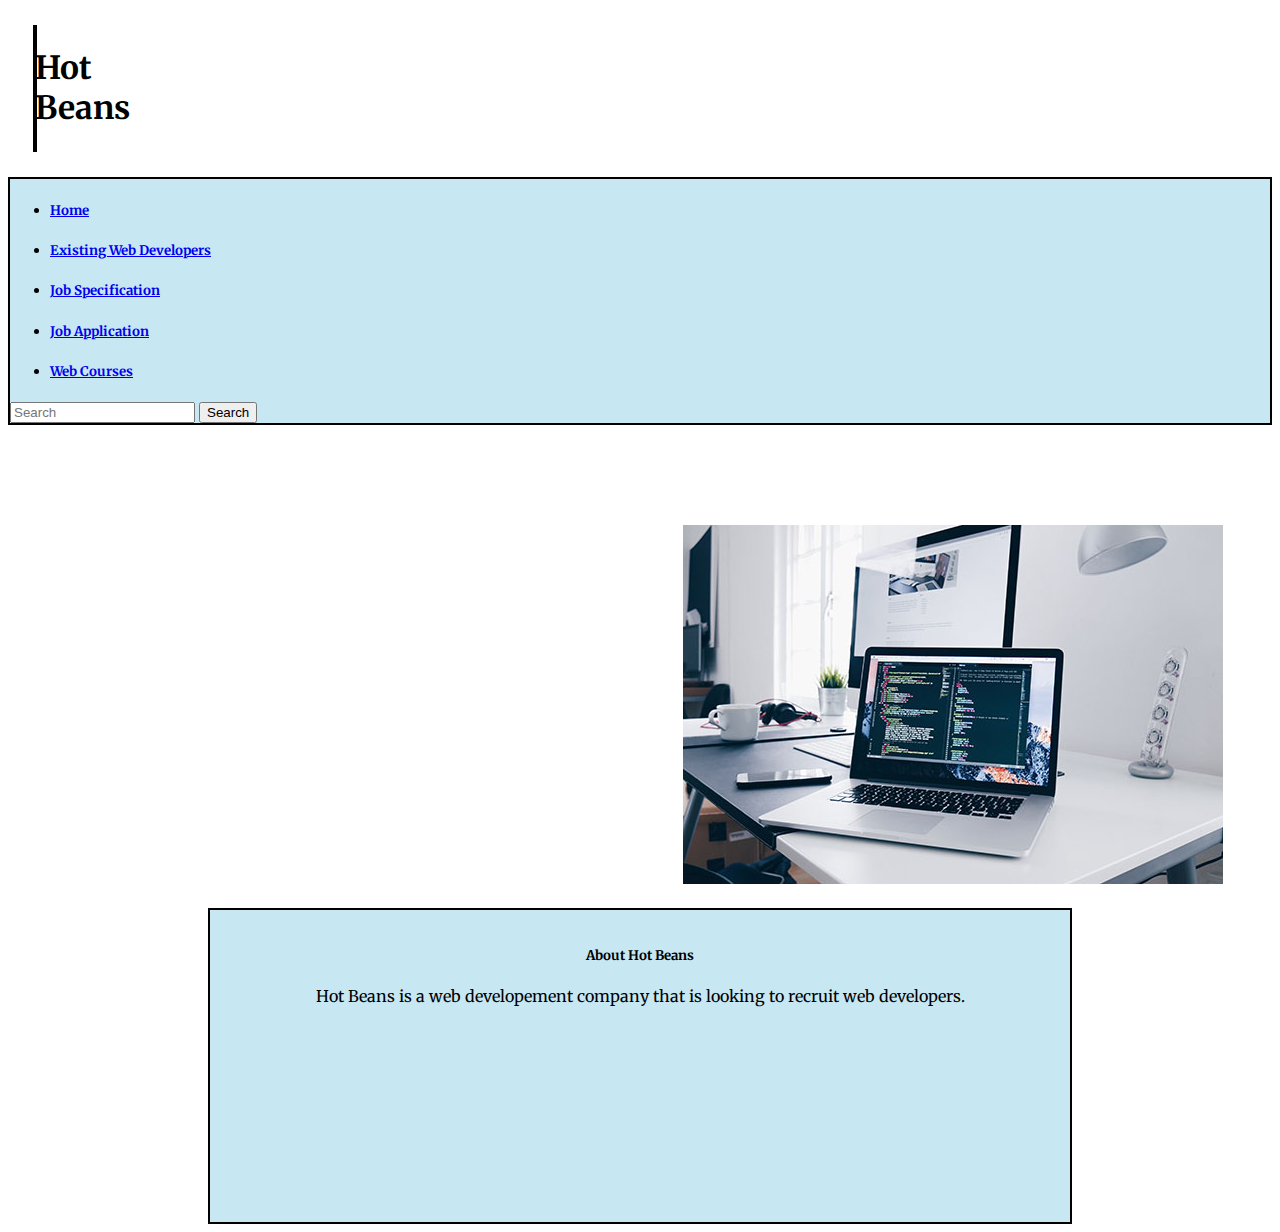
<file: index.html>
<!DOCTYPE html>
<html lang="en">
<head>
    <meta charset="UTF-8">
    <meta name="viewport" content="width=device-width, initial-scale=1.0">
    <title>Hot Beans</title>
    <link rel="stylesheet" href="CSS/stylesheet.css">
    <link rel="stylesheet" href="https://cdn.jsdelivr.net/npm/bootstrap@4.6.1/dist/css/bootstrap.min.css" integrity="sha384-zCbKRCUGaJDkqS1kPbPd7TveP5iyJE0EjAuZQTgFLD2ylzuqKfdKlfG/eSrtxUkn" crossorigin="anonymous">
    <link rel="preconnect" href="https://fonts.googleapis.com">
    <link rel="preconnect" href="https://fonts.gstatic.com" crossorigin>
    <link href="https://fonts.googleapis.com/css2?family=Merriweather&display=swap" rel="stylesheet">
</head>
<body>
    <Div class="header">
    <h1>Hot Beans</h1></div>

    <nav class="navbar navbar-expand-lg navbar-light bg-light">
        
        <div class="collapse navbar-collapse" id="navbarSupportedContent">
          <ul class="navbar-nav ml-auto">
            <li class="nav-item">
              <a class="nav-link" href="index.html"><h5>Home</h5></a>
            </li>
            <li class="nav-item">
              <a class="nav-link" href="existingWebDevelopers.html"><h5>Existing Web Developers</h5></a>
            </li>
            <li class="nav-item">
              <a class="nav-link" href="jobSpecification.html"><h5>Job Specification</h5></a>
            </li>
            <li class="nav-item">
              <a class="nav-link" href="jobApplication.html"> <h5>Job Application</h5></a>
            </li>
            <li class="nav-item">
              <a class="nav-link" href="webCourses.html"><h5>Web Courses</h5></a>
            </li>
          </ul>
          <form class="form-inline my-2 my-lg-0">
            <input class="form-control mr-sm-2" type="search" placeholder="Search" aria-label="Search">
            <button class="btn btn-outline-info my-2 my-sm-0" type="submit">Search</button>
          </form>
        </div>
      </nav>

    <div class="image">
     <img src="Images/christopher-gower-m_HRfLhgABo-unsplash_resized.jpg" alt="">
    </div>

    <div class="bottom">
     <h5>About Hot Beans</h5>
     <p>Hot Beans is a web developement company that is looking to recruit web developers.  </p>
    </div>

 <script src="https://cdn.jsdelivr.net/npm/jquery@3.5.1/dist/jquery.slim.min.js" integrity="sha384-DfXdz2htPH0lsSSs5nCTpuj/zy4C+OGpamoFVy38MVBnE+IbbVYUew+OrCXaRkfj" crossorigin="anonymous"></script>
 <script src="https://cdn.jsdelivr.net/npm/popper.js@1.16.1/dist/umd/popper.min.js" integrity="sha384-9/reFTGAW83EW2RDu2S0VKaIzap3H66lZH81PoYlFhbGU+6BZp6G7niu735Sk7lN" crossorigin="anonymous"></script>
 <script src="https://cdn.jsdelivr.net/npm/bootstrap@4.6.1/dist/js/bootstrap.min.js" integrity="sha384-VHvPCCyXqtD5DqJeNxl2dtTyhF78xXNXdkwX1CZeRusQfRKp+tA7hAShOK/B/fQ2" crossorigin="anonymous"></script>
</body>
</html>
</file>
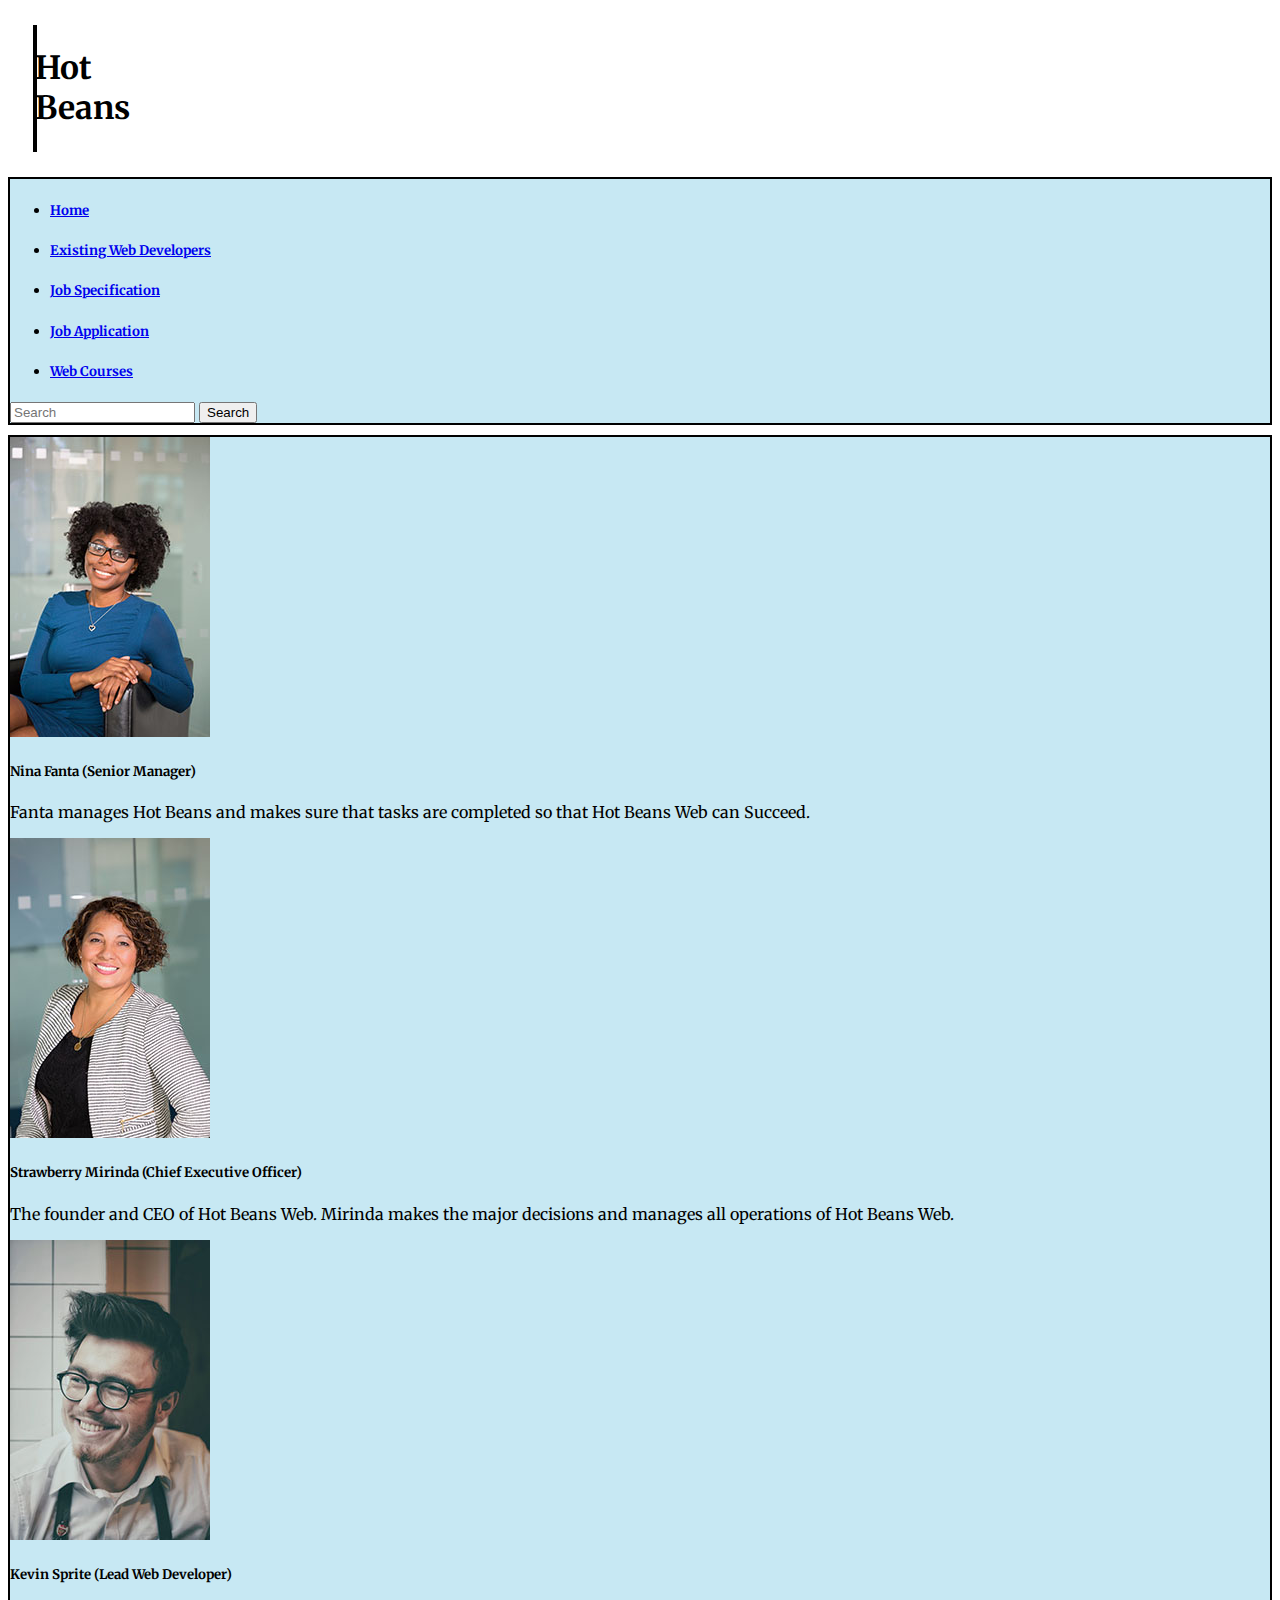
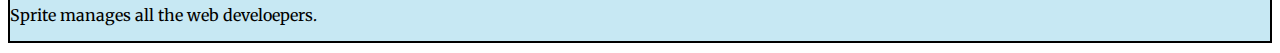
<file: existingWebDevelopers.html>
<!DOCTYPE html>
<html lang="en">
<head>
    <meta charset="UTF-8">
    <meta name="viewport" content="width=device-width, initial-scale=1.0">
    <title>Hot Beans</title>
    <link rel="stylesheet" href="CSS/stylesheet.css">
    <link rel="stylesheet" href="https://cdn.jsdelivr.net/npm/bootstrap@4.6.1/dist/css/bootstrap.min.css" integrity="sha384-zCbKRCUGaJDkqS1kPbPd7TveP5iyJE0EjAuZQTgFLD2ylzuqKfdKlfG/eSrtxUkn" crossorigin="anonymous">
    <link rel="preconnect" href="https://fonts.googleapis.com">
    <link rel="preconnect" href="https://fonts.gstatic.com" crossorigin>
    <link href="https://fonts.googleapis.com/css2?family=Merriweather&display=swap" rel="stylesheet">
</head>
<body>
    <Div class="header">
        <h1>Hot Beans</h1></div>
    
        <nav class="navbar navbar-expand-lg navbar-light bg-light">
            
            <div class="collapse navbar-collapse" id="navbarSupportedContent">
              <ul class="navbar-nav ml-auto">
                <li class="nav-item">
                  <a class="nav-link" href="index.html"><h5>Home</h5></a>
                </li>
                <li class="nav-item">
                  <a class="nav-link" href="existingWebDevelopers.html"><h5>Existing Web Developers</h5></a>
                </li>
                <li class="nav-item">
                  <a class="nav-link" href="jobSpecification.html"><h5>Job Specification</h5></a>
                </li>
                <li class="nav-item">
                  <a class="nav-link" href="jobApplication.html"> <h5>Job Application</h5></a>
                </li>
                <li class="nav-item">
                  <a class="nav-link" href="webCourses.html"><h5>Web Courses</h5></a>
                </li>
              </ul>
              <form class="form-inline my-2 my-lg-0">
                <input class="form-control mr-sm-2" type="search" placeholder="Search" aria-label="Search">
                <button class="btn btn-outline-info my-2 my-sm-0" type="submit">Search</button>
              </form>
            </div>
          </nav>

          <div class="card-group">
            <div class="card">
              <img src="Images/christina-wocintechchat-com-S3GrMiUhpNU-unsplash_resized.jpg" class="card-img-top" alt="...">
              <div class="card-body">
                <h5 class="card-title">Nina Fanta (Senior Manager)</h5>
                <p class="card-text">Fanta manages Hot Beans and makes sure that tasks are completed so that Hot Beans Web can Succeed.</p>
              </div>
            </div>
            <div class="card">
              <img src="Images/christina-wocintechchat-com-SJvDxw0azqw-unsplash_resized.jpg" class="card-img-top" alt="...">
              <div class="card-body">
                <h5 class="card-title"> Strawberry Mirinda (Chief Executive Officer)</h5>
                <p class="card-text">The founder and CEO of Hot Beans Web. Mirinda makes the major decisions and manages all operations of Hot Beans Web. </p>
              </div>
            </div>
            <div class="card">
              <img src="Images/petr-sevcovic-HzDF-rxlSeM-unsplash-resized.jpg" class="card-img-top" alt="...">
              <div class="card-body">
                <h5 class="card-title">Kevin Sprite (Lead Web Developer)</h5>
                <p class="card-text">Sprite manages all the web develoepers.</p>
              </div>
            </div>
          </div>

  <script src="https://cdn.jsdelivr.net/npm/jquery@3.5.1/dist/jquery.slim.min.js" integrity="sha384-DfXdz2htPH0lsSSs5nCTpuj/zy4C+OGpamoFVy38MVBnE+IbbVYUew+OrCXaRkfj" crossorigin="anonymous"></script>
  <script src="https://cdn.jsdelivr.net/npm/popper.js@1.16.1/dist/umd/popper.min.js" integrity="sha384-9/reFTGAW83EW2RDu2S0VKaIzap3H66lZH81PoYlFhbGU+6BZp6G7niu735Sk7lN" crossorigin="anonymous"></script>
  <script src="https://cdn.jsdelivr.net/npm/bootstrap@4.6.1/dist/js/bootstrap.min.js" integrity="sha384-VHvPCCyXqtD5DqJeNxl2dtTyhF78xXNXdkwX1CZeRusQfRKp+tA7hAShOK/B/fQ2" crossorigin="anonymous"></script>
</body>
</html>
</file>
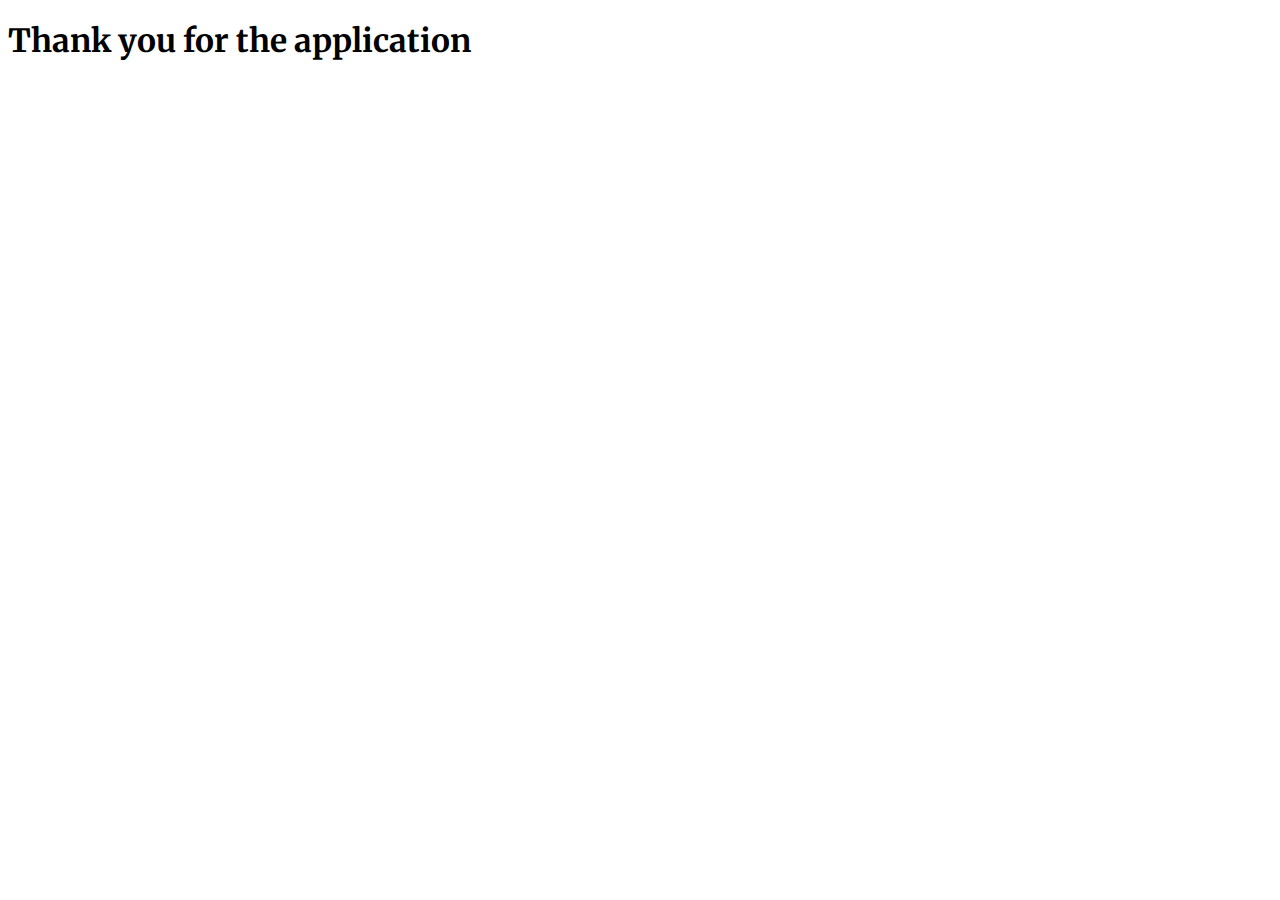
<file: indexid.html>
<!DOCTYPE html>
<html lang="en">
<head>
    <meta charset="UTF-8">
    <meta name="viewport" content="width=device-width, initial-scale=1.0">
    <title>Hot Beans</title>
    <link rel="stylesheet" href="CSS/stylesheet.css">
    <link rel="stylesheet" href="https://cdn.jsdelivr.net/npm/bootstrap@4.6.1/dist/css/bootstrap.min.css" integrity="sha384-zCbKRCUGaJDkqS1kPbPd7TveP5iyJE0EjAuZQTgFLD2ylzuqKfdKlfG/eSrtxUkn" crossorigin="anonymous">
    <link rel="preconnect" href="https://fonts.googleapis.com">
    <link rel="preconnect" href="https://fonts.gstatic.com" crossorigin>
    <link href="https://fonts.googleapis.com/css2?family=Merriweather&display=swap" rel="stylesheet">
</head>
<body>
    <h1>Thank you for the application</h1>
 <script src="https://cdn.jsdelivr.net/npm/jquery@3.5.1/dist/jquery.slim.min.js" integrity="sha384-DfXdz2htPH0lsSSs5nCTpuj/zy4C+OGpamoFVy38MVBnE+IbbVYUew+OrCXaRkfj" crossorigin="anonymous"></script>
 <script src="https://cdn.jsdelivr.net/npm/popper.js@1.16.1/dist/umd/popper.min.js" integrity="sha384-9/reFTGAW83EW2RDu2S0VKaIzap3H66lZH81PoYlFhbGU+6BZp6G7niu735Sk7lN" crossorigin="anonymous"></script>
 <script src="https://cdn.jsdelivr.net/npm/bootstrap@4.6.1/dist/js/bootstrap.min.js" integrity="sha384-VHvPCCyXqtD5DqJeNxl2dtTyhF78xXNXdkwX1CZeRusQfRKp+tA7hAShOK/B/fQ2" crossorigin="anonymous"></script>
</body>
</body>
</html>
</file>
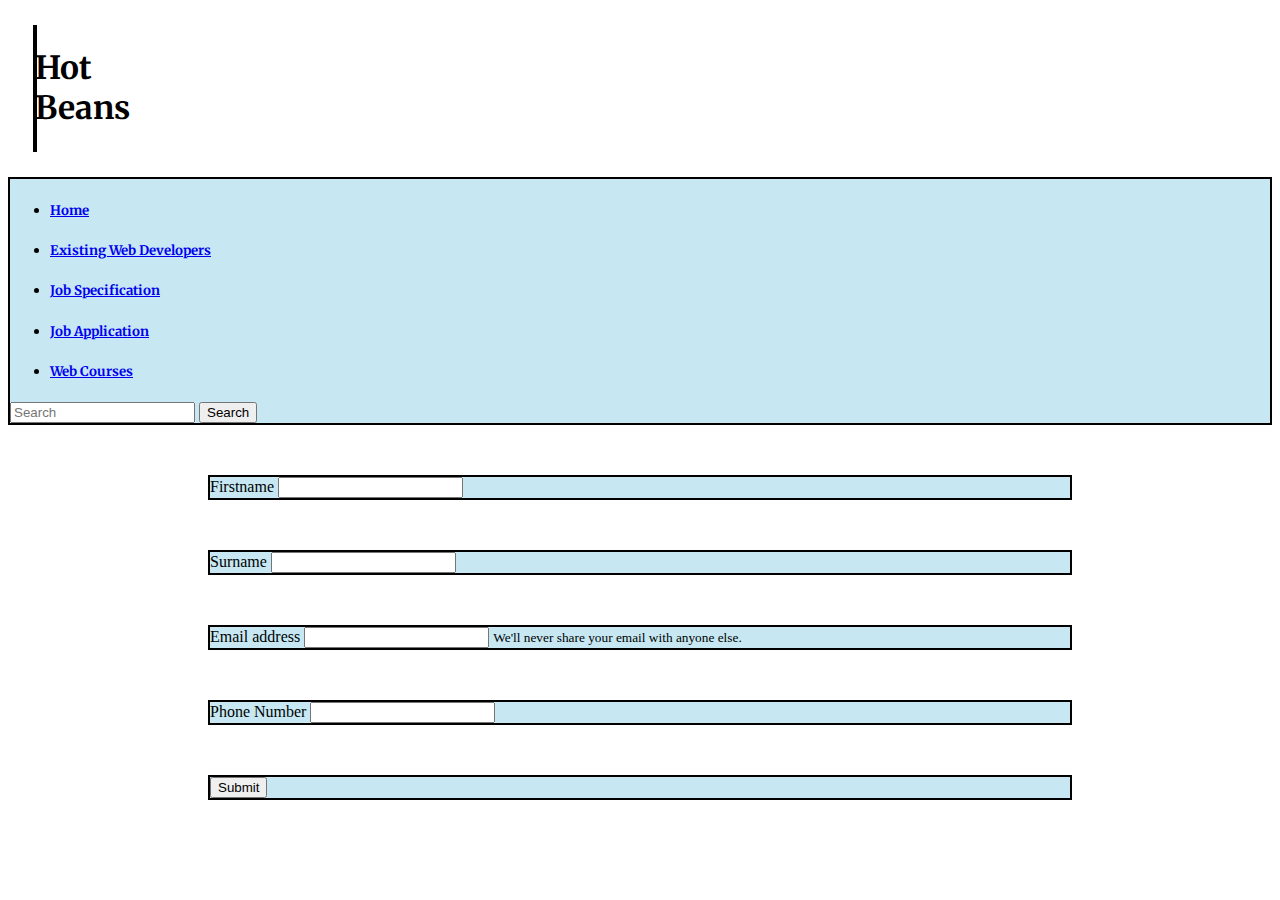
<file: jobApplication.html>
<!DOCTYPE html>
<html lang="en">
<head>
    <meta charset="UTF-8">
    <meta name="viewport" content="width=device-width, initial-scale=1.0">
    <title>Hot Beans</title>
    <link rel="stylesheet" href="CSS/stylesheet.css">
    <link rel="stylesheet" href="https://cdn.jsdelivr.net/npm/bootstrap@4.6.1/dist/css/bootstrap.min.css" integrity="sha384-zCbKRCUGaJDkqS1kPbPd7TveP5iyJE0EjAuZQTgFLD2ylzuqKfdKlfG/eSrtxUkn" crossorigin="anonymous">
    <link rel="preconnect" href="https://fonts.googleapis.com">
    <link rel="preconnect" href="https://fonts.gstatic.com" crossorigin>
    <link href="https://fonts.googleapis.com/css2?family=Merriweather&display=swap" rel="stylesheet">
</head>
<body>
    <Div class="header">
        <h1>Hot Beans</h1></div>
    
        <nav class="navbar navbar-expand-lg navbar-light bg-light">
            
            <div class="collapse navbar-collapse" id="navbarSupportedContent">
              <ul class="navbar-nav ml-auto">
                <li class="nav-item">
                  <a class="nav-link" href="index.html"><h5>Home</h5></a>
                </li>
                <li class="nav-item">
                  <a class="nav-link" href="existingWebDevelopers.html"><h5>Existing Web Developers</h5></a>
                </li>
                <li class="nav-item">
                  <a class="nav-link" href="jobSpecification.html"> <h5>Job Specification</h5></a>
                </li>
                <li class="nav-item">
                    <a class="nav-link" href="jobApplication.html"> <h5>Job Application</h5></a>
                  </li>
                <li class="nav-item">
                  <a class="nav-link" href="webCourses.html"><h5>Web Courses</h5></a>
                </li>
              </ul>
              <form class="form-inline my-2 my-lg-0">
                <input class="form-control mr-sm-2" type="search" placeholder="Search" aria-label="Search">
                <button class="btn btn-outline-info my-2 my-sm-0" type="submit">Search</button>
              </form>
            </div>
          </nav>

          <form action="indexid.html">
          <div class="form-group">
              <label for="Firstname1">Firstname</label>
              <input type="text" class="form-control" id="text" aria-describedby="emailHelp">
              
            </div>
            <div class="form-group">
              <label for="surname1">Surname</label>
              <input type="text" class="form-control" id="text" aria-describedby="emailHelp">
              
            </div>
          <form>
              <div class="form-group">
                <label for="exampleInputEmail1">Email address</label>
                <input type="email" class="form-control" id="exampleInputEmail1" aria-describedby="emailHelp">
                <small id="emailHelp" class="form-text text-muted">We'll never share your email with anyone else.</small>
              </div>
              <div class="form-group">
                <label for="exampleInputPassword1">Phone Number</label>
                <input type="text" class="form-control" id="text">
              </div>
              <div class="form-group">
              <button type="submit" class="btn btn-primary">Submit</button>
              </form>
              </div>
              
    <script src="https://cdn.jsdelivr.net/npm/jquery@3.5.1/dist/jquery.slim.min.js" integrity="sha384-DfXdz2htPH0lsSSs5nCTpuj/zy4C+OGpamoFVy38MVBnE+IbbVYUew+OrCXaRkfj" crossorigin="anonymous"></script>
    <script src="https://cdn.jsdelivr.net/npm/popper.js@1.16.1/dist/umd/popper.min.js" integrity="sha384-9/reFTGAW83EW2RDu2S0VKaIzap3H66lZH81PoYlFhbGU+6BZp6G7niu735Sk7lN" crossorigin="anonymous"></script>
    <script src="https://cdn.jsdelivr.net/npm/bootstrap@4.6.1/dist/js/bootstrap.min.js" integrity="sha384-VHvPCCyXqtD5DqJeNxl2dtTyhF78xXNXdkwX1CZeRusQfRKp+tA7hAShOK/B/fQ2" crossorigin="anonymous"></script>
</body>
</html>
</file>
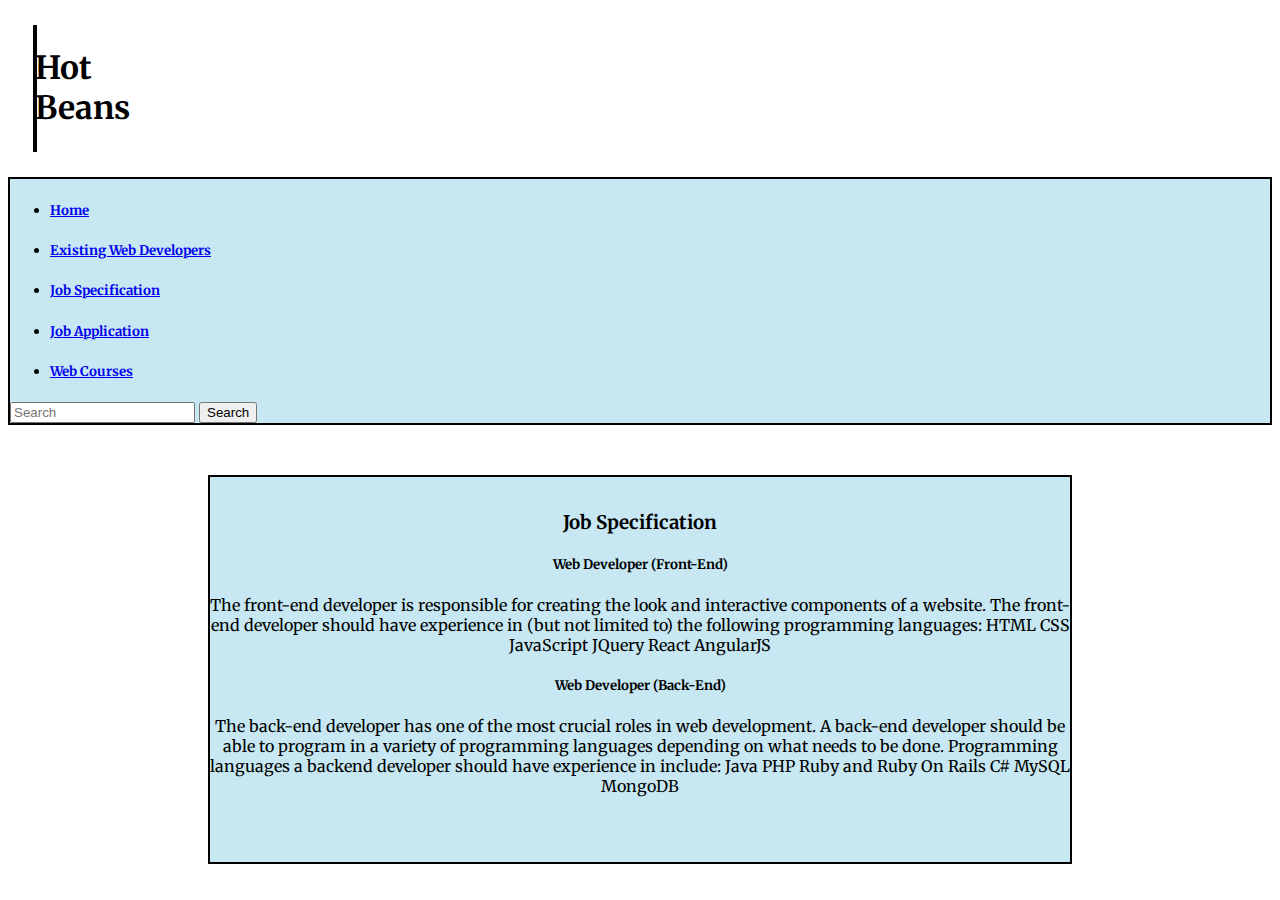
<file: jobSpecification.html>
<!DOCTYPE html>
<html lang="en">
<head>
    <meta charset="UTF-8">
    <meta name="viewport" content="width=device-width, initial-scale=1.0">
    <title>Hot Beans</title>
    <link rel="stylesheet" href="CSS/stylesheet.css">
    <link rel="stylesheet" href="https://cdn.jsdelivr.net/npm/bootstrap@4.6.1/dist/css/bootstrap.min.css" integrity="sha384-zCbKRCUGaJDkqS1kPbPd7TveP5iyJE0EjAuZQTgFLD2ylzuqKfdKlfG/eSrtxUkn" crossorigin="anonymous">
    <link rel="preconnect" href="https://fonts.googleapis.com">
    <link rel="preconnect" href="https://fonts.gstatic.com" crossorigin>
    <link href="https://fonts.googleapis.com/css2?family=Merriweather&display=swap" rel="stylesheet">
</head>
<body>
<Div class="header">
    <h1>Hot Beans</h1></div>

    <nav class="navbar navbar-expand-lg navbar-light bg-light">
        
        <div class="collapse navbar-collapse" id="navbarSupportedContent">
          <ul class="navbar-nav ml-auto">
            <li class="nav-item">
              <a class="nav-link" href="index.html"><h5>Home</h5></a>
            </li>
            <li class="nav-item">
              <a class="nav-link" href="existingWebDevelopers.html"><h5>Existing Web Developers</h5></a>
            </li>
            <li class="nav-item">
                <a class="nav-link" href="jobSpecification.html"><h5>Job Specification</h5></a>
              </li>
            <li class="nav-item">
              <a class="nav-link" href="jobApplication.html"> <h5>Job Application</h5></a>
            </li>
            <li class="nav-item">
              <a class="nav-link" href="webCourses.html"><h5>Web Courses</h5></a>
            </li>
          </ul>
          <form class="form-inline my-2 my-lg-0">
            <input class="form-control mr-sm-2" type="search" placeholder="Search" aria-label="Search">
            <button class="btn btn-outline-info my-2 my-sm-0" type="submit">Search</button>
          </form>
        </div>
      </nav>

      <div class="text-space">
        <h3>Job Specification</h3>
        <h5>Web Developer (Front-End)</h5>
        <p>The front-end developer is responsible for creating the look and interactive components of a website.
            The front-end developer should have experience in (but not limited to) the following programming languages:
            
            HTML
            CSS
            JavaScript
            JQuery
            React
            AngularJS</p>
        <h5>Web Developer (Back-End)</h5>
        <p>The back-end developer has one of the most crucial roles in web development.

            A back-end developer should be able to program in a variety of programming languages depending on what needs to be done.
            
            Programming languages a backend developer should have experience in include:
            
            Java
            PHP
            Ruby and Ruby On Rails
            C#
            MySQL
            MongoDB</p>
      </div>

  <script src="https://cdn.jsdelivr.net/npm/jquery@3.5.1/dist/jquery.slim.min.js" integrity="sha384-DfXdz2htPH0lsSSs5nCTpuj/zy4C+OGpamoFVy38MVBnE+IbbVYUew+OrCXaRkfj" crossorigin="anonymous"></script>
  <script src="https://cdn.jsdelivr.net/npm/popper.js@1.16.1/dist/umd/popper.min.js" integrity="sha384-9/reFTGAW83EW2RDu2S0VKaIzap3H66lZH81PoYlFhbGU+6BZp6G7niu735Sk7lN" crossorigin="anonymous"></script>
  <script src="https://cdn.jsdelivr.net/npm/bootstrap@4.6.1/dist/js/bootstrap.min.js" integrity="sha384-VHvPCCyXqtD5DqJeNxl2dtTyhF78xXNXdkwX1CZeRusQfRKp+tA7hAShOK/B/fQ2" crossorigin="anonymous"></script>
</body>
   
</html>
</file>
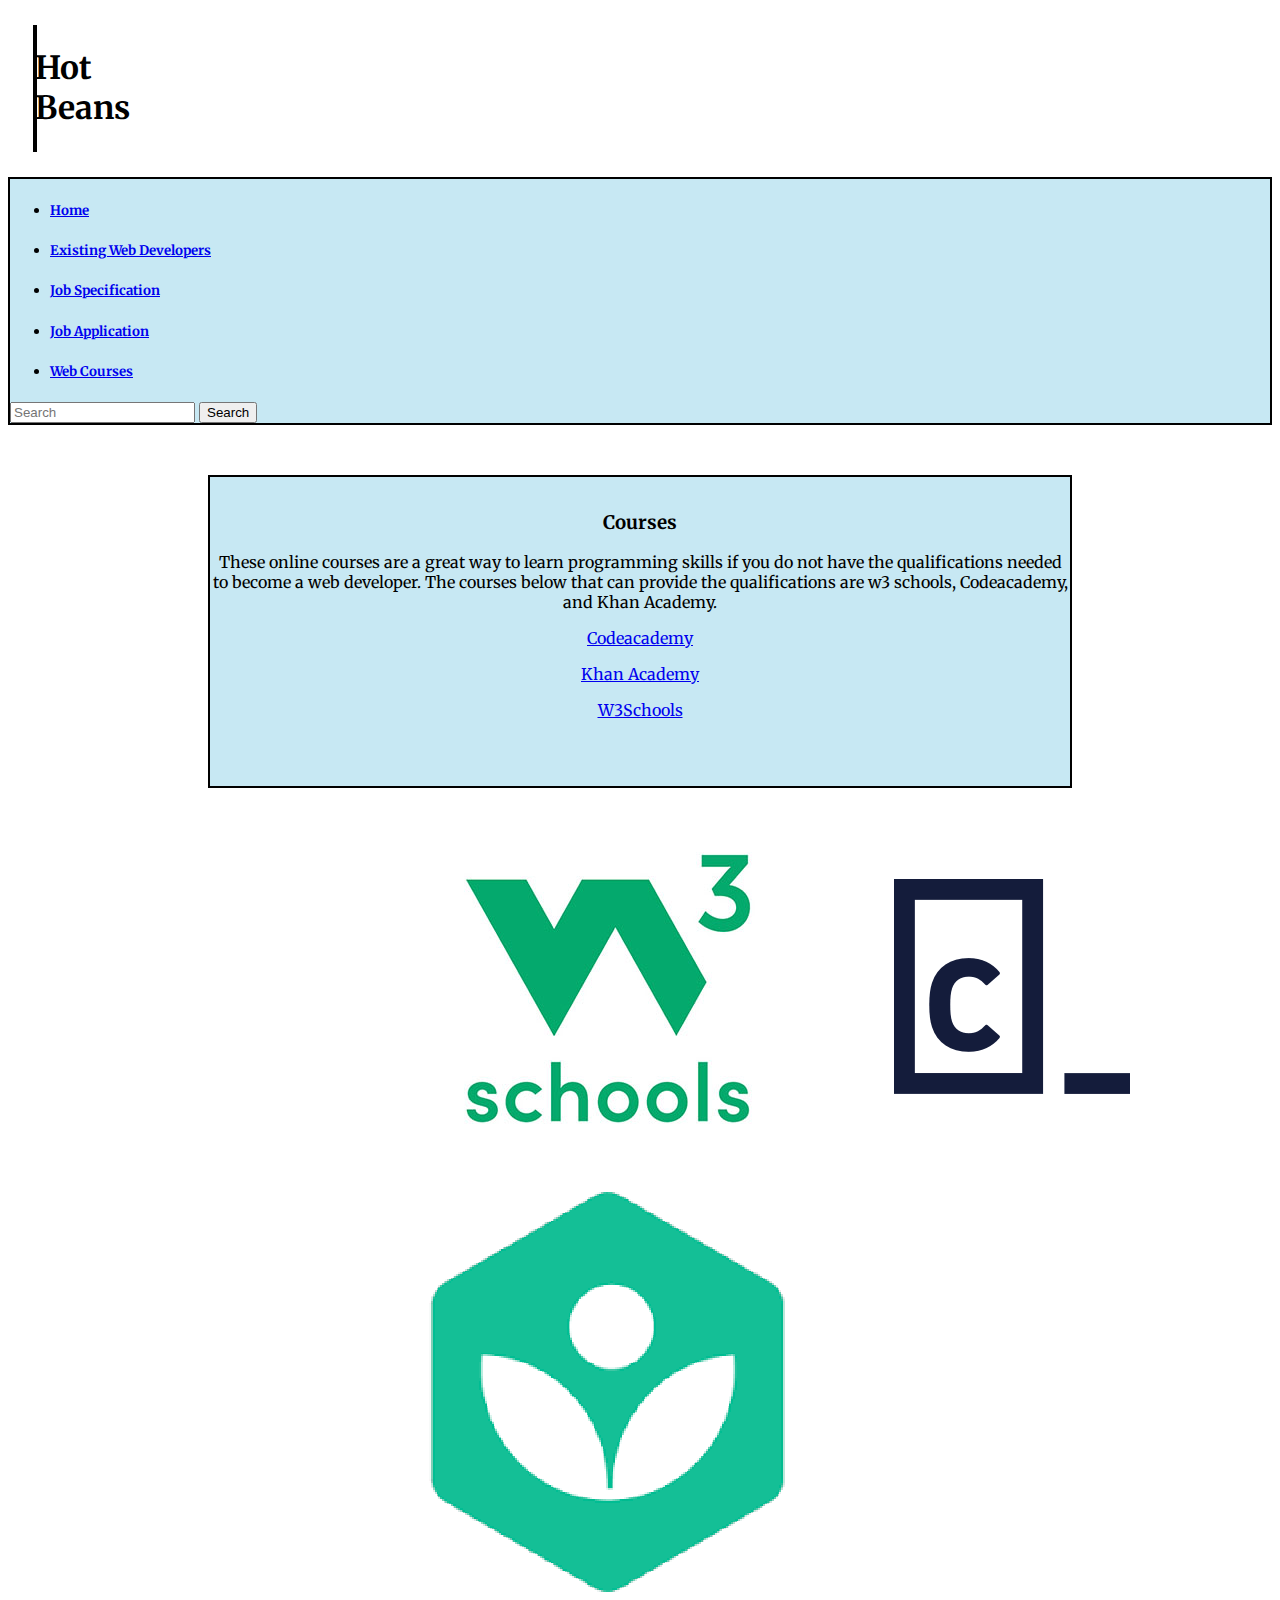
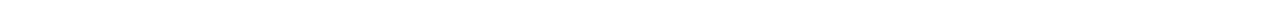
<file: webCourses.html>
<!DOCTYPE html>
<html lang="en">
<head>
    <meta charset="UTF-8">
    <meta name="viewport" content="width=device-width, initial-scale=1.0">
    <title>Hot Beans</title>
    <link rel="stylesheet" href="CSS/stylesheet.css">
    <link rel="stylesheet" href="https://cdn.jsdelivr.net/npm/bootstrap@4.6.1/dist/css/bootstrap.min.css" integrity="sha384-zCbKRCUGaJDkqS1kPbPd7TveP5iyJE0EjAuZQTgFLD2ylzuqKfdKlfG/eSrtxUkn" crossorigin="anonymous">
    <link rel="preconnect" href="https://fonts.googleapis.com">
    <link rel="preconnect" href="https://fonts.gstatic.com" crossorigin>
    <link href="https://fonts.googleapis.com/css2?family=Merriweather&display=swap" rel="stylesheet">
</head>
<body>
    <Div class="header">
        <h1>Hot Beans</h1>
    </div>
    
        <nav class="navbar navbar-expand-lg navbar-light bg-light">
            
            <div class="collapse navbar-collapse" id="navbarSupportedContent">
              <ul class="navbar-nav ml-auto">
                <li class="nav-item">
                  <a class="nav-link" href="index.html"><h5>Home</h5></a>
                </li>
                <li class="nav-item">
                  <a class="nav-link" href="existingWebDevelopers.html"><h5>Existing Web Developers</h5></a>
                </li>
                <li class="nav-item">
                  <a class="nav-link" href="jobSpecification.html"> <h5>Job Specification</h5></a>
                </li>
                <li class="nav-item">
                  <a class="nav-link" href="jobApplication.html"><h5>Job Application</h5></a>
                </li>
                <li class="nav-item">
                    <a class="nav-link" href="webCourses.html"><h5>Web Courses</h5></a>
                  </li>
              </ul>
              <form class="form-inline my-2 my-lg-0">
                <input class="form-control mr-sm-2" type="search" placeholder="Search" aria-label="Search">
                <button class="btn btn-outline-info my-2 my-sm-0" type="submit">Search</button>
              </form>
            </div>
          </nav>

    <div class="text-space">
        <h3>Courses</h3>
        <p>These online courses are a great way to learn programming skills if you do not have the qualifications needed to become a web developer. The courses below that can provide the qualifications are w3 schools, Codeacademy, and Khan Academy.</p>
        <a href="https://www.codecademy.com/"><p>Codeacademy</p></a>
        <a href="https://www.khanacademy.org/"><p>Khan Academy</p></a>
        <a href="https://www.w3schools.com/"><p>W3Schools</p></a>
    </div>
    <div class="courseimage">
        <img src="Images/channels4_profile_resized.jpg" alt="">
        <img src="Images/profile_vrt_raw_bytes_1587515403_10914.png" alt="">
        <img src="Images/khanAcademy_resized.png" alt="">
    </div>
    
              
    <script src="https://cdn.jsdelivr.net/npm/jquery@3.5.1/dist/jquery.slim.min.js" integrity="sha384-DfXdz2htPH0lsSSs5nCTpuj/zy4C+OGpamoFVy38MVBnE+IbbVYUew+OrCXaRkfj" crossorigin="anonymous"></script>
    <script src="https://cdn.jsdelivr.net/npm/popper.js@1.16.1/dist/umd/popper.min.js" integrity="sha384-9/reFTGAW83EW2RDu2S0VKaIzap3H66lZH81PoYlFhbGU+6BZp6G7niu735Sk7lN" crossorigin="anonymous"></script>
    <script src="https://cdn.jsdelivr.net/npm/bootstrap@4.6.1/dist/js/bootstrap.min.js" integrity="sha384-VHvPCCyXqtD5DqJeNxl2dtTyhF78xXNXdkwX1CZeRusQfRKp+tA7hAShOK/B/fQ2" crossorigin="anonymous"></script>
</body>
</html>
</file>
<file: CSS/stylesheet.css>
h1 {font-family: 'Merriweather', serif;}
p {font-family: 'Merriweather', serif;}
h6 {font-family: 'Merriweather', serif;}
h5 {font-family: 'Merriweather', serif;}
h3 {font-family: 'Merriweather', serif;}
body { 
    background-color: white;

}
.header {
    margin-top: 25px;
    margin-bottom: 25px;
    margin-left: 25px;
    margin-right: 1600px;
    border: 2px solid black;
    background-color: rgb(199, 232, 243);
    
}
.image {
    margin-top: 100px;
    margin-bottom: 0px;
    margin-left: 675px;
    margin-right: 0px;
    
}
.bottom {
    margin-top: 20px;
    margin-bottom: 0px;
    margin-left: 200px;
    margin-right: 200px;
    padding-top: 15px;
    padding-bottom: 200px;
    padding-left: 0px;
    padding-right: 0px;
    text-align: center;
    border: 2px solid black;
    background-color: rgb(199, 232, 243)
}

.card-group {
    margin-top: 10px;
    margin-bottom: 10px;
    margin-left: 0px;
    margin-right: 0px;
    padding-top: 0px;
    padding-bottom: 0px;
    padding-left: 0px;
    padding-right: 0px;
    border: 2px solid black;
    background-color: rgb(199, 232, 243);
}
.text-space {
    margin-top: 50px;
    margin-bottom: auto;
    margin-left: 200px;
    margin-right: 200px;
    padding-top: 15px;
    padding-bottom: 50px;
    padding-left: 0px;
    padding-right: 0px;
    text-align: center;
    border: 2px solid black;
    background-color: rgb(199, 232, 243);
}
.form-group {
    margin-top: 50px;
    margin-left: 200px;
    margin-right: 200px;
    background: rgb(199, 232, 243);
    border: 2px solid black;
    
}
.courseimage {
    margin-left: 400px;
   
}
.collapse {
    background-color: rgb(199, 232, 243);
    border: 2px solid black;
}
</file>
